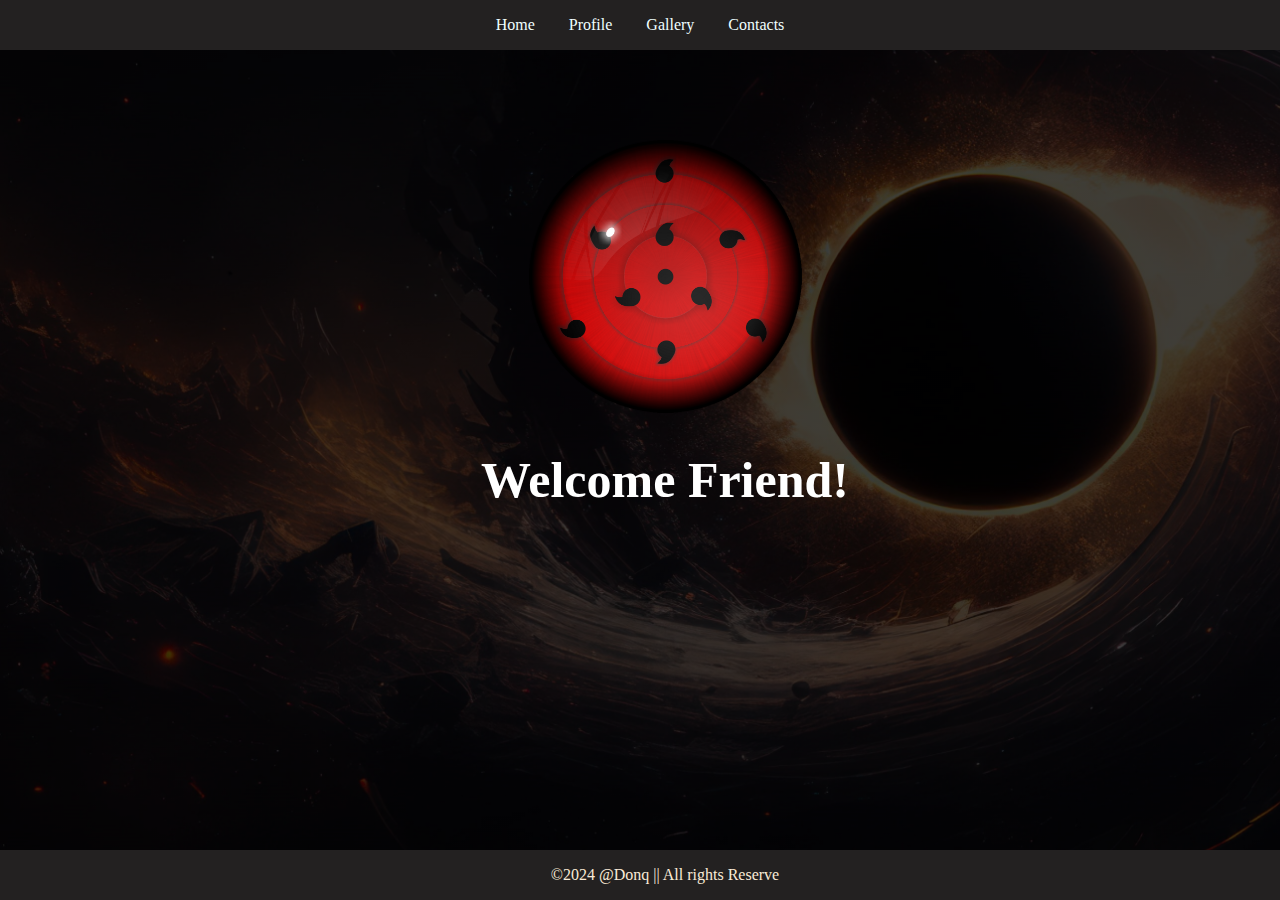
<file: webdev/index.html>
<!DOCTYPE html>
<html lang="en">
<head>
    <meta charset="UTF-8">
    <meta name="viewport" content="width=device-width, initial-scale=1.0">
    <link rel="stylesheet" href="style.css">
    <title>Document</title>
</head>
<body>
   
    <header>
        <div class="header">
        <a href="index.html">Home</a>
        <a href="profile.html">Profile</a>
        <a href="gallery.html">Gallery</a>
        <a href="contacts.html">Contacts</a>
        </div>
    </header>
   

    <div class="icon">
        <a href="profile.html"><img src="img/eyes.png" alt=""></a>
    </div>

    <div class="txt">
        <h1>Welcome Friend!</h1>
    </div>
    
    <footer>
        <div class="footer">
            <p>©2024 @Donq || All rights Reserve</p>
        </div>
        
    </footer>
</body>
</html>
</file>
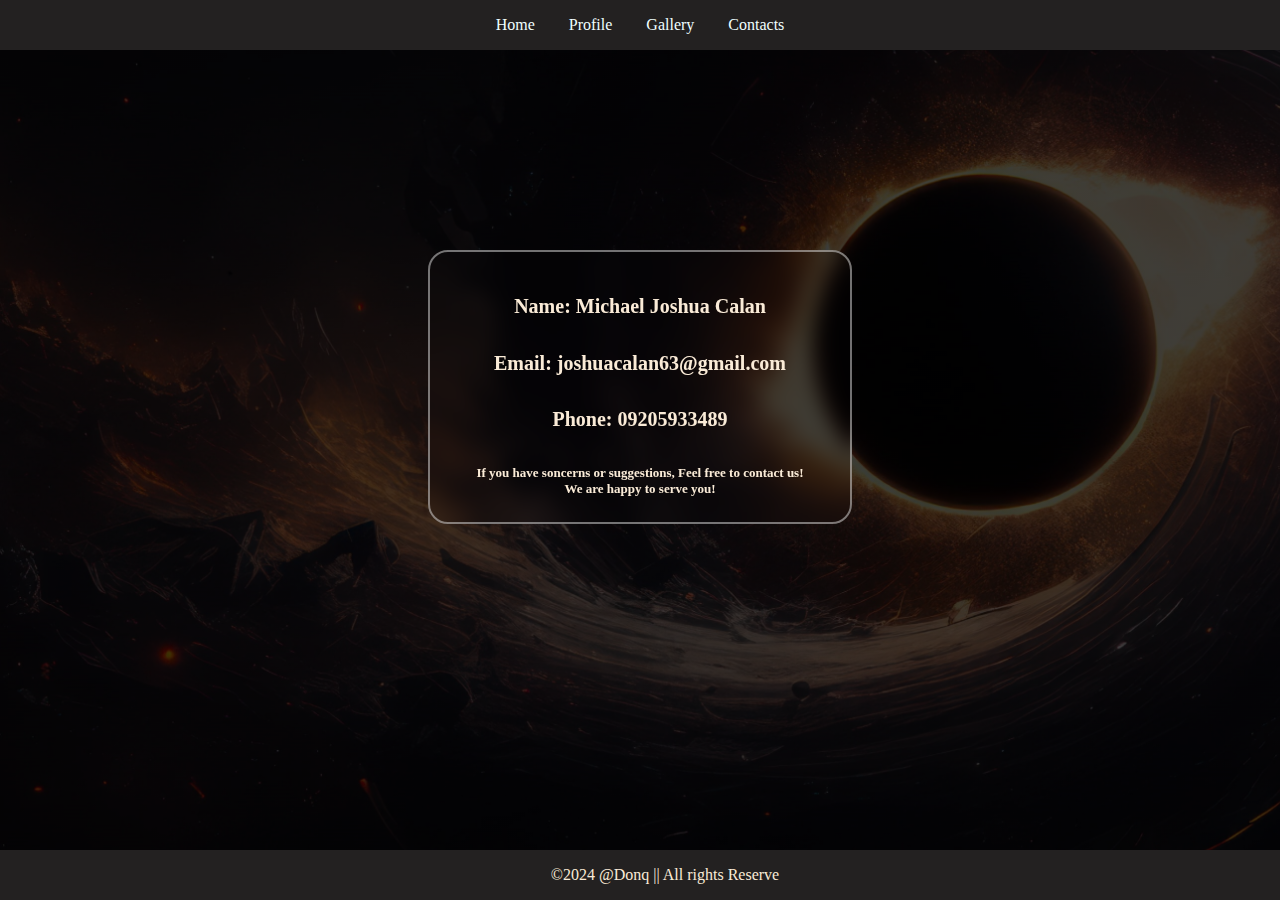
<file: webdev/contacts.html>
<!DOCTYPE html>
<html lang="en">
<head>
    <meta charset="UTF-8">
    <meta name="viewport" content="width=device-width, initial-scale=1.0">
    <link rel="stylesheet" href="style.css">
    <title>Document</title>
</head>
<body>
   
    <header>
        <div class="header">
        <a href="index.html">Home</a>
        <a href="profile.html">Profile</a>
        <a href="gallery.html">Gallery</a>
        <a href="contacts.html">Contacts</a>
        </div>
    </header>
    <div class="contact-section">
        <div class="contact">
            <h5>Name: Michael Joshua Calan</h5>
            <h5>Email: joshuacalan63@gmail.com</h5>
            <h5>Phone: 09205933489</h5>
        </div>
        <div class="contact-person">
            <h5>If you have soncerns or suggestions, Feel free to contact us! <br>We are happy to serve you! </h5>
        </div>
    </div>    
    
    <footer>
        <div class="footer">
            <p>©2024 @Donq || All rights Reserve</p>
        </div>
        
    </footer>
</body>
</html>
</file>
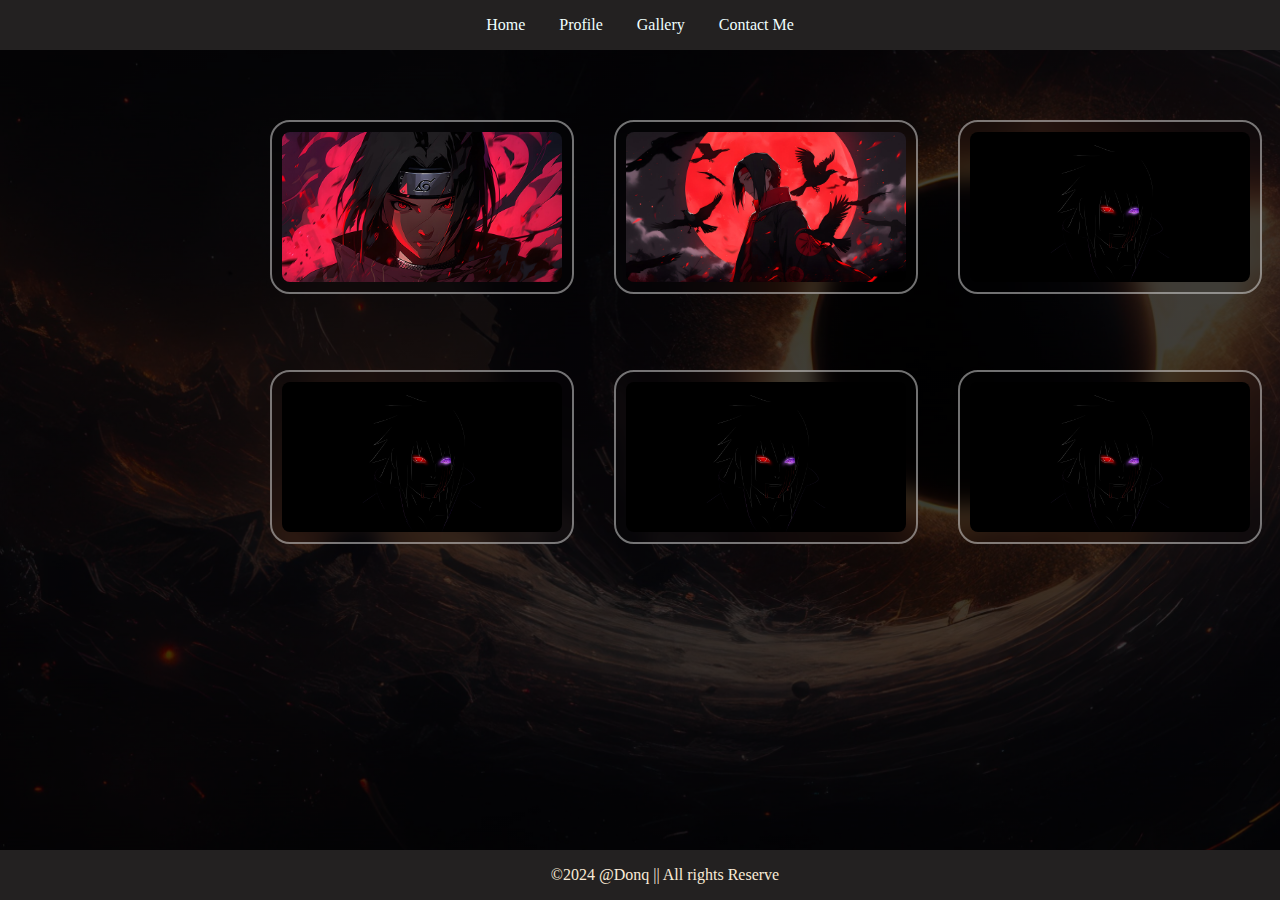
<file: webdev/gallery.html>
<!DOCTYPE html>
<html lang="en">
<head>
    <meta charset="UTF-8">
    <meta name="viewport" content="width=device-width, initial-scale=1.0">
    <link rel="stylesheet" href="style.css">
    <title>Document</title>
</head>
<body>
   
    <header>
        <div class="header">
        <a href="index.html">Home</a>
        <a href="profile.html">Profile</a>
        <a href="gallery.html">Gallery</a>
        <a href="contacts.html">Contact Me</a>
        </div>
    </header>
    <div class="gallery1">
        <div class="img1"><img src="img/img1.jpg" alt=""></div>
        
        <div class="img2"><img src="img/img2.jpg" alt=""></div>

        <div class="img3"><img src="img/sasuke.jpg" alt=""></div>
    </div>
    <div class="gallery2">
        <div class="img4"><img src="img/sasuke.jpg" alt=""></div>

        <div class="img5"><img src="img/sasuke.jpg" alt=""></div>

        <div class="img6"><img src="img/sasuke.jpg" alt=""></div>
    </div>
    <footer>
        <div class="footer">
            <p>©2024 @Donq || All rights Reserve</p>
        </div>
        
    </footer>
</body>
</html>
</file>
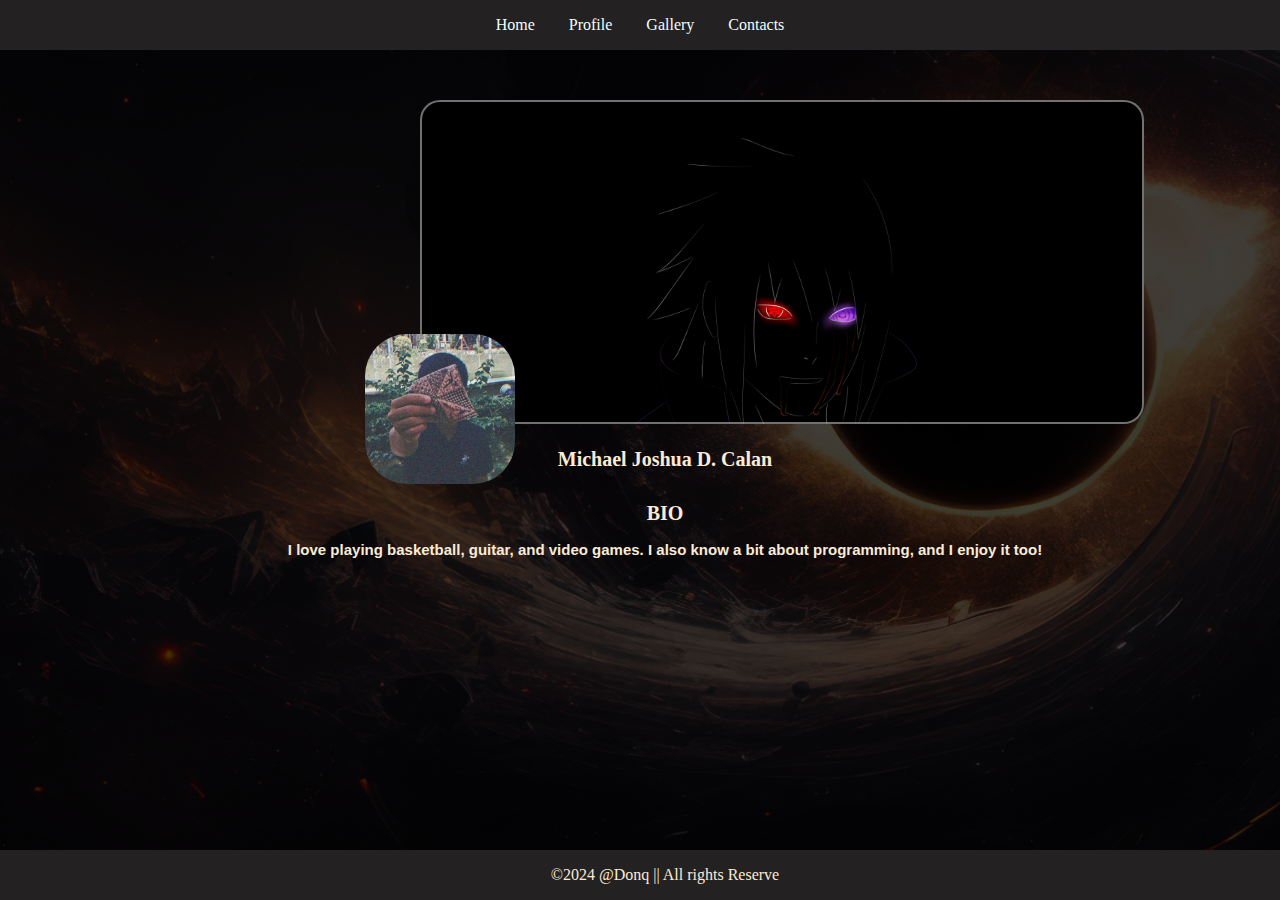
<file: webdev/profile.html>
<!DOCTYPE html>
<html lang="en">
<head>
    <meta charset="UTF-8">
    <meta name="viewport" content="width=device-width, initial-scale=1.0">
    <link rel="stylesheet" href="style.css">
    <title>Document</title>
</head>
<body>
    <header>
        <div class="header">
            <a href="index.html">Home</a>
            <a href="profile.html">Profile</a>
            <a href="gallery.html">Gallery</a>
            <a href="contacts.html">Contacts</a>
        </div>
    </header>
    <div class="cover-photo">
    </div>

    <div class="profile-pic">
        <img src="img/donqs.jpg" alt="">
    </div>

    <div class="me">
        <h2>Michael Joshua D. Calan</h2>
        <br><br><br>
        <h4>BIO</h4>
        <h3>I love playing basketball, guitar, and video games. I also know a bit about programming, and I enjoy it too!</h3>
    </div>

    <footer>
        <div class="footer">
            <p>©2024 @Donq || All rights Reserve</p>
        </div>
        
    </footer>
</body>
</html>
</file>
<file: webdev/style.css>
body{
    margin: 0;
    background-image: radial-gradient(rgba(0,0,0,0.75), rgba(0,0,0,0.75)), url(img/bg.jpg);
    background-size: cover;
    background-repeat: no-repeat;
    background-attachment: fixed;
    
}
/*header*/
header{
    
    position: fixed;
    width: 100%;
    height: 50px;
    top: 0;
    display: flex;
    align-items: center;
    background-color: rgb(35, 33, 33);
    justify-content: center; 
    
}

.header a{
    text-decoration: none;
    margin: 15px;
    color: azure;
    
}
/*header*/



/*footer*/
.footer{
    position: fixed;
    width: 100%;
    height: 50px;
    bottom: 0;
    background-color: rgb(35, 33, 33);
    text-align: center;
    
}
.footer p{
    color: antiquewhite;
    margin-left: 50px;
}
/*footer*/



.icon {
    text-align: center;
    margin-top: 140px;
    margin-left: 50px;
    
}
.icon img{
    width: 273px;
    
    
}

.txt{
    margin-left: 50px;
    text-align: center;
    
}
.txt h1 {
    
    color: white;
    font-size: 50px;
    
}




.cover-photo {
    position: relative;
    width: 700px;
    height: 300px;
    background: transparent;
    border: 2px solid rgba(225, 225, 225, 0.5);
    border-radius: 20px;
    backdrop-filter: blur(10px);
    padding: 10px;
    margin-left: 420px;
    margin-top: 100px;
    background-image: url(img/sasuke.jpg);
    background-size: cover;
}

.profile-pic {
    text-align: center;
    margin-top: -90px;
    margin-left: -400px;
    position: relative;
    overflow: hidden; 
}

.profile-pic img {
    width: 150px;
    border-radius: 28%; 
}

.me h2,h4{
    text-align: center;
    margin-left: 50px;
    color: antiquewhite;
    margin-top: -40px;
    font-size: 20px;
    font-family:serif
}
.me h3{
    text-align: center;
    margin-left: 50px;
    color: antiquewhite;
    margin-top: -10px;
    font-size: 15px;
    font-family:Arial, Helvetica, sans-serif;
}

/*gallery*/

.gallery1 {
    display: flex;
    margin: 100px;
    margin-left: 250px;
    justify-content: center; 
    position: fixed;
}

.img1 img{
    position: relative;
    width: 280px;
    height: 150px;
    background: transparent;
    border: 2px solid rgba(225, 225, 225, 0.5);
    border-radius: 20px;
    backdrop-filter: blur(10px);
    padding: 10px;
    margin: 20px;
    
   
}

.img2 img{
    position: relative;
    width: 280px;
    height: 150px;
    background: transparent;
    border: 2px solid rgba(225, 225, 225, 0.5);
    border-radius: 20px;
    backdrop-filter: blur(10px);
    padding: 10px;
    margin: 20px;

   
}

.img3 img{
    width: 280px;
    height: 150px;
    background: transparent;
    border: 2px solid rgba(225, 225, 225, 0.5);
    border-radius: 20px;
    backdrop-filter: blur(10px);
    padding: 10px;
    margin: 20px;
}
    
    
.gallery2 {
    display: flex;
    margin: 350px;
    margin-left: 250px;
    justify-content: center; 
    position: fixed;
}
.img4 img{
    width: 280px;
    height: 150px;
    background: transparent;
    border: 2px solid rgba(225, 225, 225, 0.5);
    border-radius: 20px;
    backdrop-filter: blur(10px);
    padding: 10px;
    margin: 20px;

}
.img5 img{
    width: 280px;
    height: 150px;
    background: transparent;
    border: 2px solid rgba(225, 225, 225, 0.5);
    border-radius: 20px;
    backdrop-filter: blur(10px);
    padding: 10px;
    margin: 20px;

}
.img6 img{
    width: 280px;
    height: 150px;
    background: transparent;
    border: 2px solid rgba(225, 225, 225, 0.5);
    border-radius: 20px;
    backdrop-filter: blur(10px);
    padding: 10px;
    margin: 20px;

}

/*contacts*/
.contact-section {
    width: 400px;
    height: 250px;
    background: transparent;
    border: 2px solid rgba(225, 225, 225, 0.5);
    border-radius: 20px;
    backdrop-filter: blur(10px);
    padding: 10px;
    margin: 250px auto; 
}
.contact-section h5{
    text-align: center;
    font-size: 20px;
    color: antiquewhite;
}
.contact-person h5{
    font-size: 13px;
}
</file>
